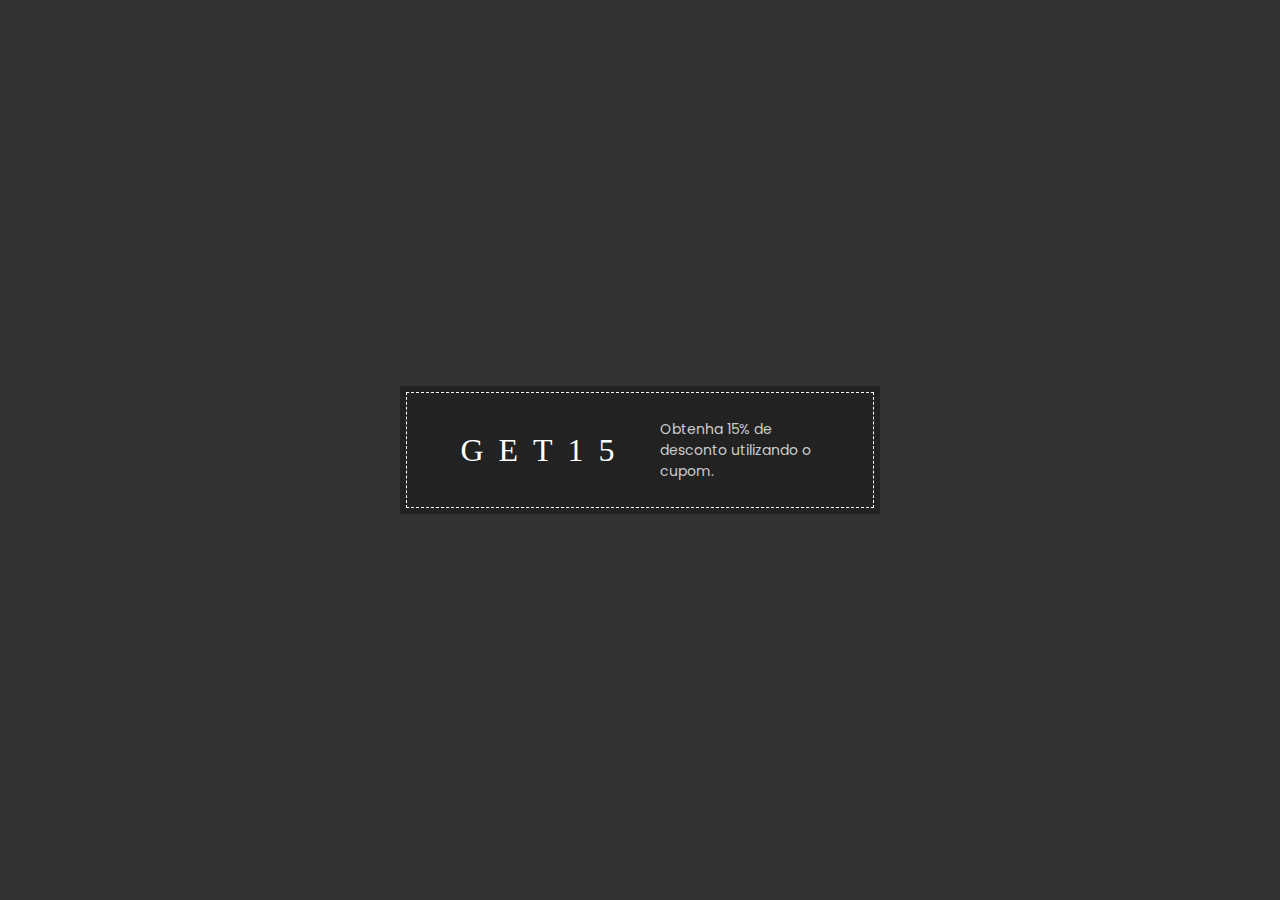
<file: coupon/index.html>
<!DOCTYPE html>
<html lang="en">
<head>
    <meta charset="UTF-8">
    <meta name="viewport" content="width=device-width, initial-scale=1.0">
    <link href="https://fonts.googleapis.com/css2?family=Poppins:wght@200&display=swap" rel="stylesheet">
    <link rel="stylesheet" href="styles.css">
    <title>Coupon</title>
</head>
<body>
    <div class="coupon-container">
        <ul>
            <li>G</li>
            <li>E</li>
            <li>T</li>
            <li>1</li>
            <li>5</li>
        </ul>
        <p>Obtenha 15% de desconto utilizando o cupom.</p>
    </div>
</body>
</html>
</file>
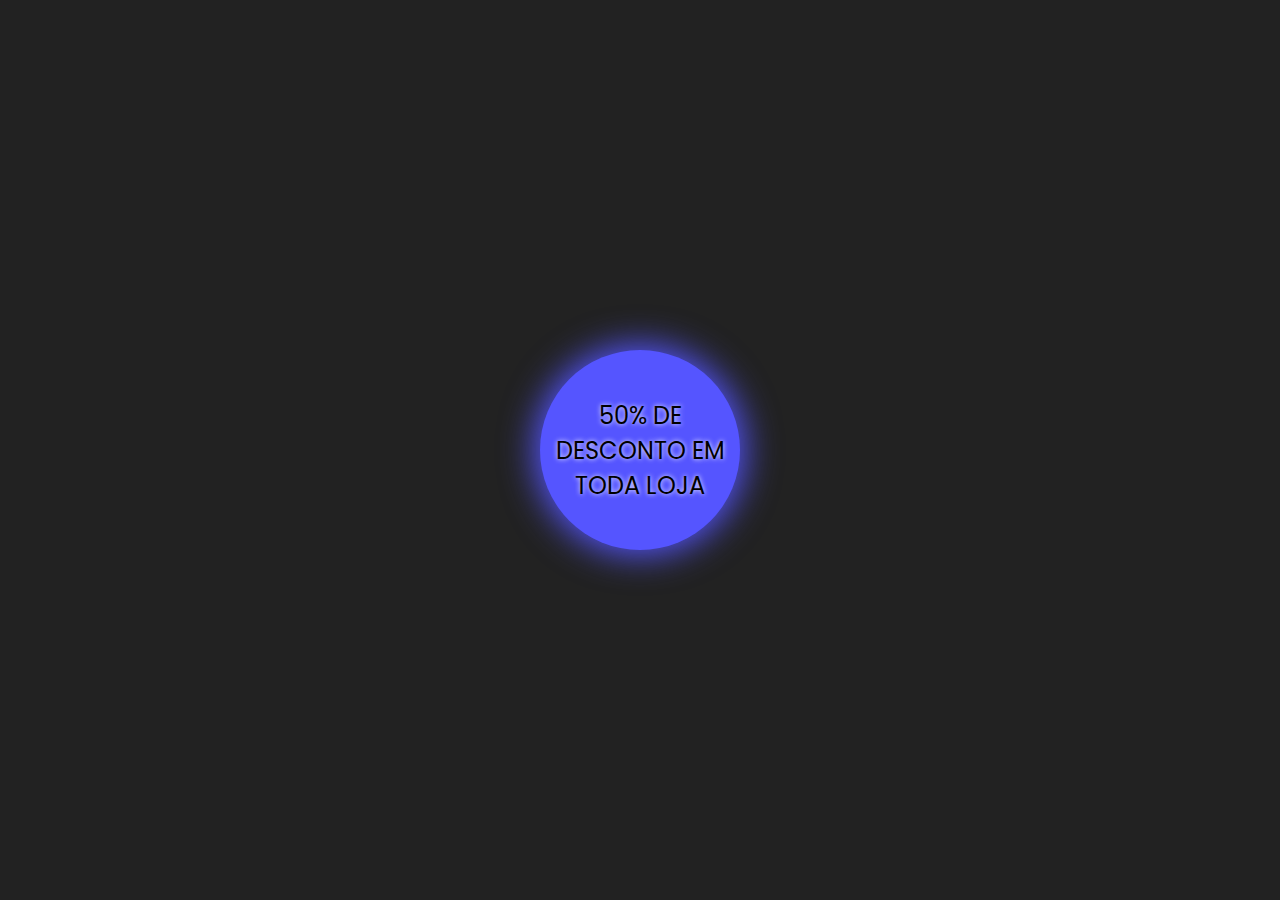
<file: pulse_button/index.html>
<!DOCTYPE html>
<html lang="en">
<head>
    <meta charset="UTF-8">
    <meta name="viewport" content="width=device-width, initial-scale=1.0">
    <link rel="stylesheet" href="styles.css">
    <link href="https://fonts.googleapis.com/css2?family=Poppins:ital,wght@0,700;1,600&display=swap" rel="stylesheet">
    <title>Pulse button</title>
</head>
<body>
    <div class="main-container">
        <button>50% DE DESCONTO EM TODA LOJA</button>
    </div>
</body>
</html>
</file>
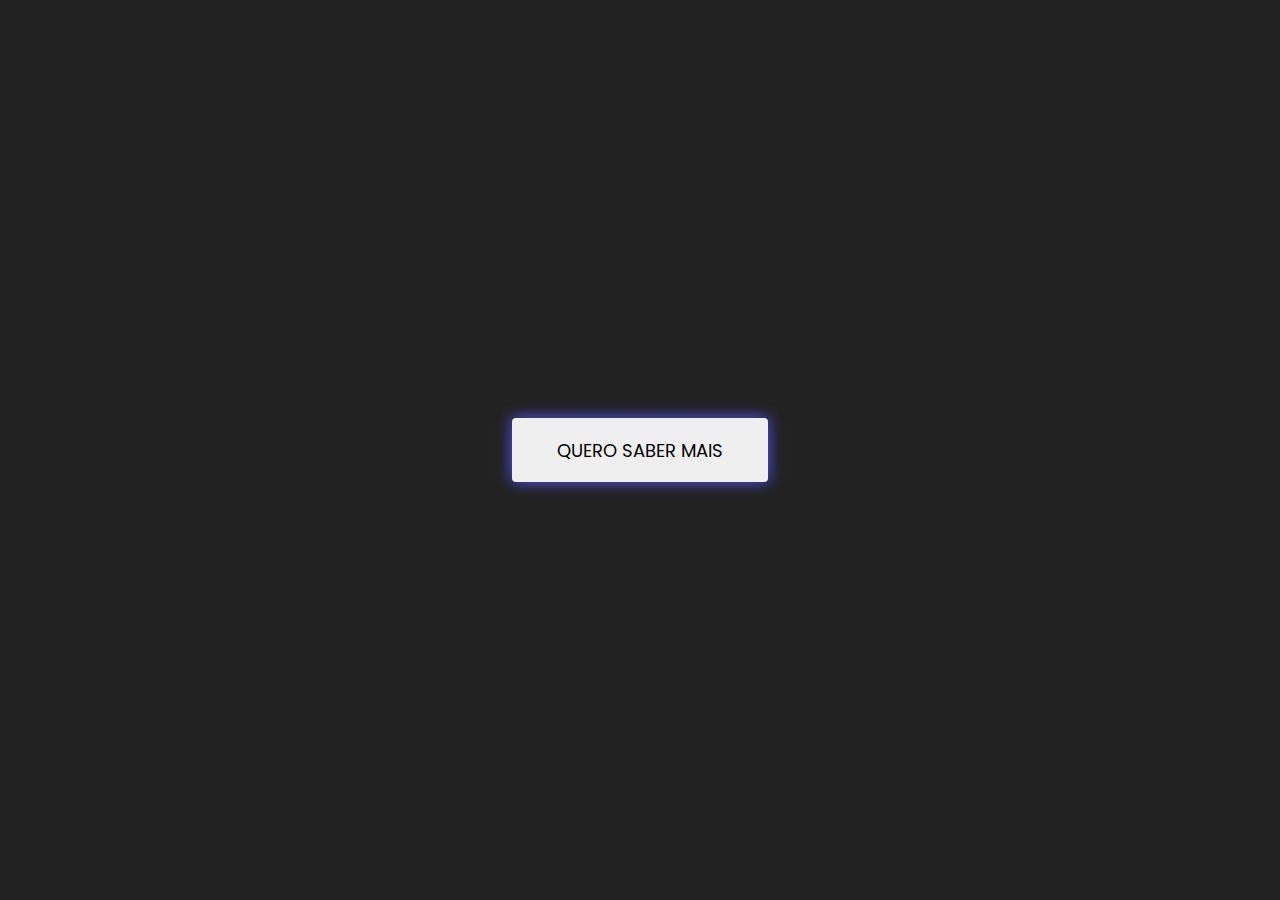
<file: rgb_button/index.html>
<!DOCTYPE html>
<html lang="en">
<head>
    <meta charset="UTF-8">
    <meta name="viewport" content="width=device-width, initial-scale=1.0">
    <link href="https://fonts.googleapis.com/css2?family=Poppins:wght@200;500&display=swap" rel="stylesheet">    <link rel="stylesheet" href="styles.css">
    <title>RGB Button</title>
</head>
<body>
    <button class="rgb-button">QUERO SABER MAIS</button>
</body>
</html>
</file>
<file: coupon/styles.css>
*{
    padding: 0;
    margin: 0;
}

body{
    display: flex;
    justify-content: center;
    align-items: center;

    width: 100%;
    height: 100vh;
    background-color: #333;
}

.coupon-container{
    display: flex;
    flex-direction: row;
    justify-content: center;
    align-items: center;

    width: 30rem;
    height: 8rem;
    background-color: #222;
    outline: 1.6px dashed #fff;
    outline-offset: -7px;
}

.coupon-container p{
    font-size: 14px;
    font-family: 'Poppins', sans-serif;
    width: 10rem;
    color: #ccc;
    margin-left: 30px;
}

ul{
    display: flex;
    flex-direction: row;
    list-style: none;
}

ul li{
    font-size: 32px;
    color: #fff;
    letter-spacing: 15px;
    animation: couponEffect 2s infinite;
}

@keyframes couponEffect{

    0%{
        text-shadow: none;
        color: #fff;
    }
	50% {
        text-shadow: 0 1px 3px #ff9020, 0 0 50px #ff9030;
        color: #fff000
	}
}

ul li:nth-child(1)
{
animation-delay:.2s
}

ul li:nth-child(2)
{
animation-delay:.4s
}

ul li:nth-child(3)
{
animation-delay:.6s
}

ul li:nth-child(4)
{
animation-delay:.8s
}

ul li:nth-child(5)
{
animation-delay: 1s
}
</file>
<file: pulse_button/styles.css>
*{
    padding: 0;
    margin: 0;
}

body{
    display: flex;
    justify-content: center;
    align-items: center;

    width: 100%;
    height: 100vh;
    background-color: #222;
}

button{
    width: 200px;
    height: 200px;
    border-radius: 50%;
    border: none;
    background-color: #55ff;
    font-size: 24px;
    font-family: 'Poppins', sans-serif;
    text-shadow: 0 0 5px #fff;
    padding: 10px;
    box-shadow: 0 0 35px 5px #55ff;
    animation: pulseButton 3s infinite;
}

@keyframes pulseButton{
    0%{
        box-shadow: 0 0 5px 5px #99ee00,
    }
    50%{
        box-shadow: 0 0 50px 5px #55ee00, 0 0 15px 5px #fff;
    }
    100%{
        box-shadow:  0 0 5px 5px #99ee00, 
    }

}
</file>
<file: rgb_button/styles.css>
*{
    padding: 0;
    margin: 0;
}

body{
    display: flex;
    justify-content: center;
    align-items: center;

    width: 100%;
    height: 100vh;
    background-color: #222;
}

.rgb-button{
    width: 16rem;
    height: 4rem;
    border: none;
    font-size: 18px;
    font-family: 'Poppins', sans-serif;
    border-radius: 4px;
    box-shadow: 0 0 15px #55ff;
    animation: rgbButton 10s infinite;
}

@keyframes rgbButton{
    0%{
        box-shadow: 0 0 15px #55f;
    }
    25%{
        box-shadow: 0 0 35px #22ffaa;
    }
    50%{
        box-shadow: 0 0 15px #e12aaa;
    }
    75%{
        box-shadow: 0 0 35px #ee0000;
    }
    100%{
        box-shadow: 0 0 15px #e0e000;
    }
}
</file>
